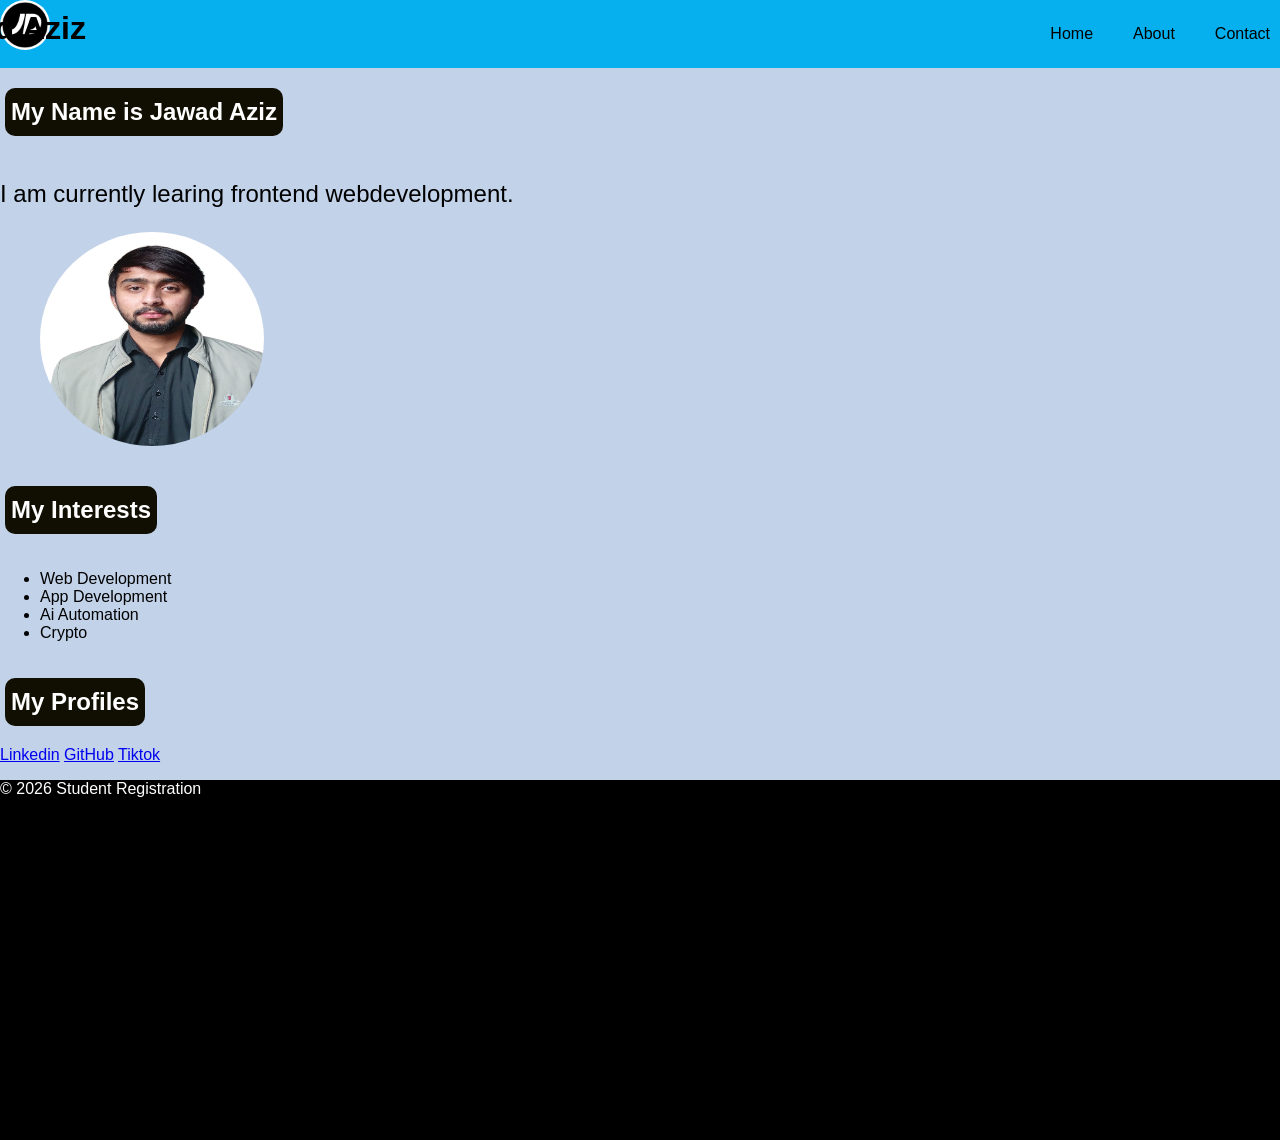
<file: index.html>
<!DOCTYPE html>
<html lang="en">

<head>
    <meta charset="UTF-8">
    <meta name="viewport" content="width=device-width, initial-scale=1.0">
    <!-- Title name -->
    <title>Home</title>
    <!-- linked external css file -->
    <link rel="stylesheet" href="style.css">

</head>

<body>
    <!-- Start header -->
    <header class="head">
        <!-- start logo -->
        <div>
            <div class="logo">
                <img width="50px" src="assets/media/jd-logo-png_seeklogo-170615.png" alt="">
            </div>
        </div>
        <h1 class="web-name">Jawad Aziz</h1>
        <!-- navebar  -->
        <nav class="navbar">
            <a href="index.html">Home</a>
            <a href="about.html">About</a>
            <a href="contact.html">Contact</a>
        </nav>
    </header>

    <!-- Sart main section  -->

    <main>
        <!-- MAin section About  -->

        <section class="intro">
            <h1 class="main-heads">
                My Name is Jawad Aziz
            </h1>
            <p class="desc">
                I am currently learing frontend webdevelopment.
            </p>
            <figure>
                <img class="char-image" src="assets/media/myimage.jpg" width="200px">
            </figure>

        </section>

        <section class="interest">
            <h1 class="main-heads">My Interests</h1>
            <ul>
                <li>Web Development</li>
                <li>App Development</li>
                <li>Ai Automation</li>
                <li>Crypto</li>
            </ul>
        </section>
        <section class="profiles">
            <h1 class="main-heads" id="social-links">My Profiles</h1>
            <div>
            <a href="https://www.linkedin.com/in/jawad-aziz-81ab38364">Linkedin</a>
            <a href="https://github.com/jawadaziz123">GitHub</a>
            <a href="https://tiktok.com/jawady47">Tiktok</a>
            </div>
        </section>
    </main>
    <!-- Footer  -->

    <footer class="footer" style="background-color: black; color: black; height: 40vh; margin-top: 10px">
        <p style="padding-bottom: 1px; color: white;">
            © 2026 Student Registration
        </p>
    </footer>

    <!-- JavaScript  -->

</body>

</html>
</file>
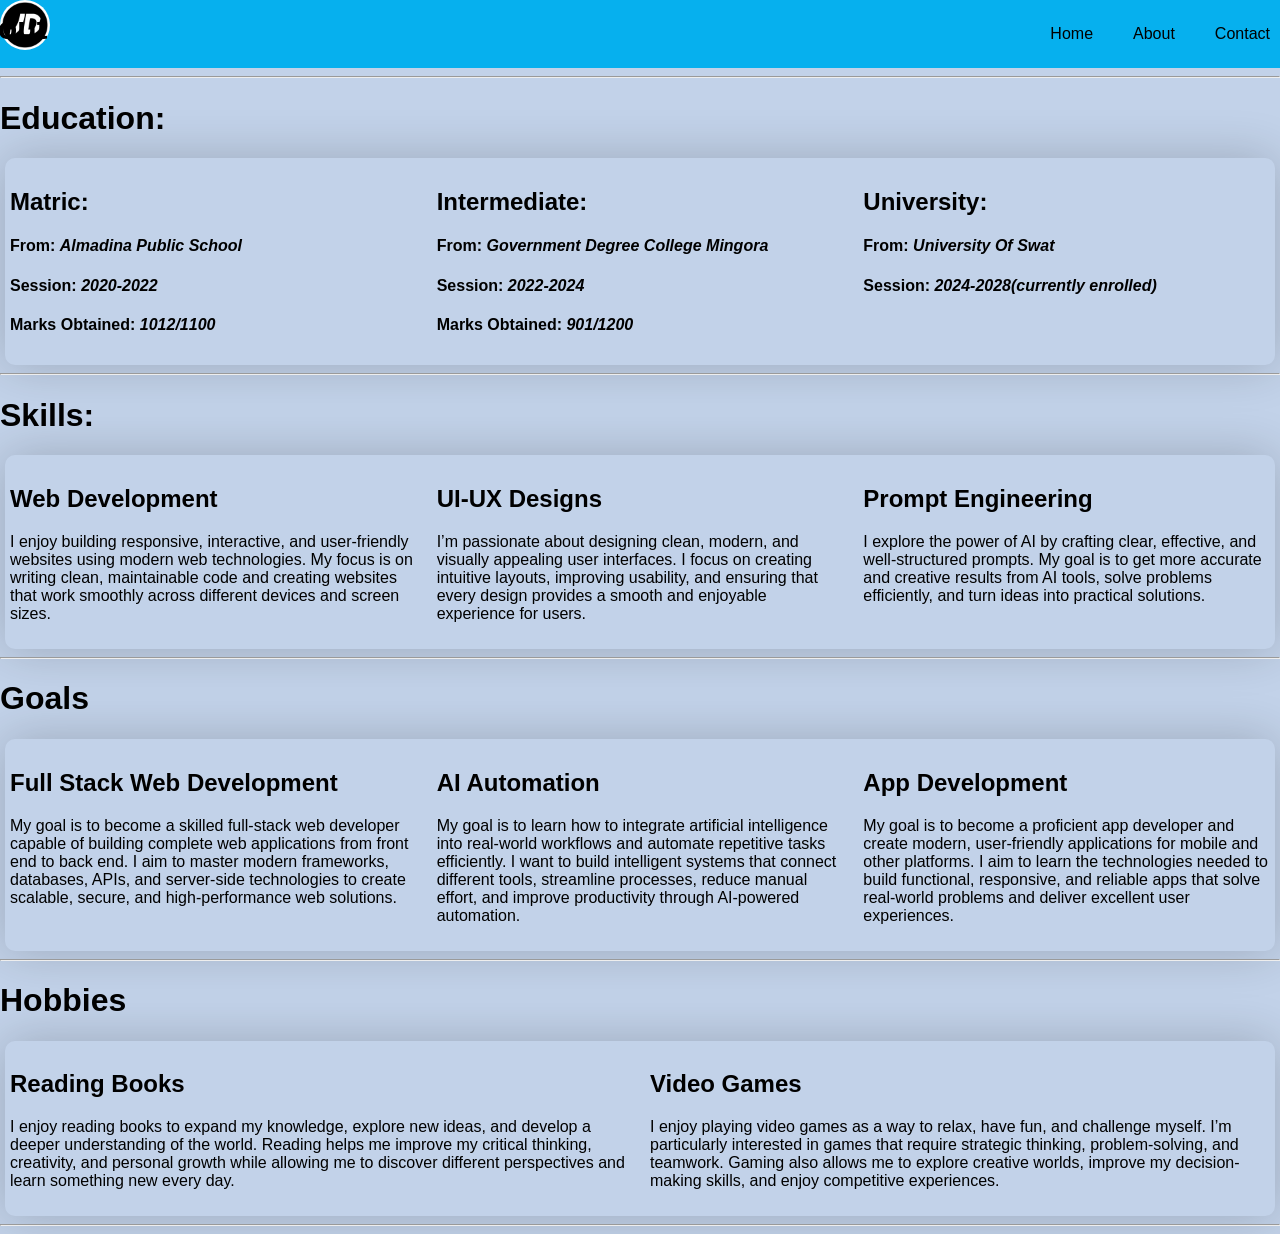
<file: about.html>
<!DOCTYPE html>
<html lang="en">

<head>
    <meta charset="UTF-8">
    <meta name="viewport" content="width=device-width, initial-scale=1.0">
    <title>About</title>
    <link rel="stylesheet" href="style.css">
</head>

<body>
    <header class="head">
        <!-- start logo -->
        <div>
            <div class="logo">
                <img width="50px" src="assets/media/jd-logo-png_seeklogo-170615.png" alt="">
            </div>
        </div>
        <h1 class="web-name">About</h1>
        <!-- navebar  -->
        <nav class="navbar">
            <a href="index.html">Home</a>
            <a href="about.html">About</a>
            <a href="contact.html">Contact</a>
        </nav>
    </header>
    <hr>
    <main class="about-main">
        <h1>Education:</h1>
        <div class="education-section">
            <section class="matric">
                <h2>
                    Matric:
                </h2>
                <h4>From: <i>Almadina Public School</i></h4>
                <h4>Session: <i>2020-2022</i></h4>
                <h4>Marks Obtained: <i>1012/1100</i></h4>
            </section>
            <section class="intermediate">
                <h2>
                    Intermediate:
                </h2>
                <h4>From: <i>Government Degree College Mingora</i></h4>
                <h4>Session: <i>2022-2024</i></h4>
                <h4>Marks Obtained: <i>901/1200</i></h4>
            </section>
            <section class="university">
                <h2>
                    University:
                </h2>
                <h4>From: <i>University Of Swat</i></h4>
                <h4>Session: <i>2024-2028(currently enrolled)</i></h4>
            </section>
        </div>
        <hr>

        <h1>Skills: </h1>
        <div class="skills-section">
            <section class="webdevelopment">
                <h2>
                    Web Development
                </h2>
                <p>
                    I enjoy building responsive, interactive, and user-friendly websites using modern web technologies.
                    My focus is on writing clean, maintainable code and creating websites that work smoothly across
                    different devices and screen sizes.
                </p>
            </section>
            <section class="ui-ux">
                <h2>
                    UI-UX Designs
                </h2>
                <p>
                    I’m passionate about designing clean, modern, and visually appealing user interfaces. I focus on
                    creating intuitive layouts, improving usability, and ensuring that every design provides a smooth
                    and enjoyable experience for users.
                </p>
            </section>
            <section class="prompt-engineering">
                <h2>
                    Prompt Engineering
                </h2>
                <p>
                    I explore the power of AI by crafting clear, effective, and well-structured prompts. My goal is to
                    get more accurate and creative results from AI tools, solve problems efficiently, and turn ideas
                    into practical solutions.
                </p>
            </section>
        </div>
        <hr>

        <h1>Goals</h1>
        <div class="goals-section">
            <section class="fullstack-webdevelopment">
                <h2>
                    Full Stack Web Development
                </h2>
                <p>
                    My goal is to become a skilled full-stack web developer capable of building complete web
                    applications from front end to back end. I aim to master modern frameworks, databases, APIs, and
                    server-side technologies to create scalable, secure, and high-performance web solutions.
                </p>
            </section>
            <section class="ai-automation">
                <h2>
                    AI Automation
                </h2>
                <p>
                    My goal is to learn how to integrate artificial intelligence into real-world workflows and automate
                    repetitive tasks efficiently. I want to build intelligent systems that connect different tools,
                    streamline processes, reduce manual effort, and improve productivity through AI-powered automation.
                </p>
            </section>
            <section class="app-development">
                <h2>
                    App Development
                </h2>
                <p>
                    My goal is to become a proficient app developer and create modern, user-friendly applications for
                    mobile and other platforms. I aim to learn the technologies needed to build functional, responsive,
                    and reliable apps that solve real-world problems and deliver excellent user experiences.
                </p>
            </section>
        </div>
        <hr>

        <h1>Hobbies</h1>
        <div class="hobbies-section">
            <section class="reading-books">
                <h2>
                   Reading Books
                </h2>
                <p>
                   I enjoy reading books to expand my knowledge, explore new ideas, and develop a deeper understanding of the world. Reading helps me improve my critical thinking, creativity, and personal growth while allowing me to discover different perspectives and learn something new every day.
                </p>
            </section>
            <section class="video-games">
                <h2>
                   Video Games
                </h2>
                <p>
                    I enjoy playing video games as a way to relax, have fun, and challenge myself. I’m particularly interested in games that require strategic thinking, problem-solving, and teamwork. Gaming also allows me to explore creative worlds, improve my decision-making skills, and enjoy competitive experiences.
                </p>
            </section>
        </div>
        <hr>
    </main>
</body>

</html>
</file>
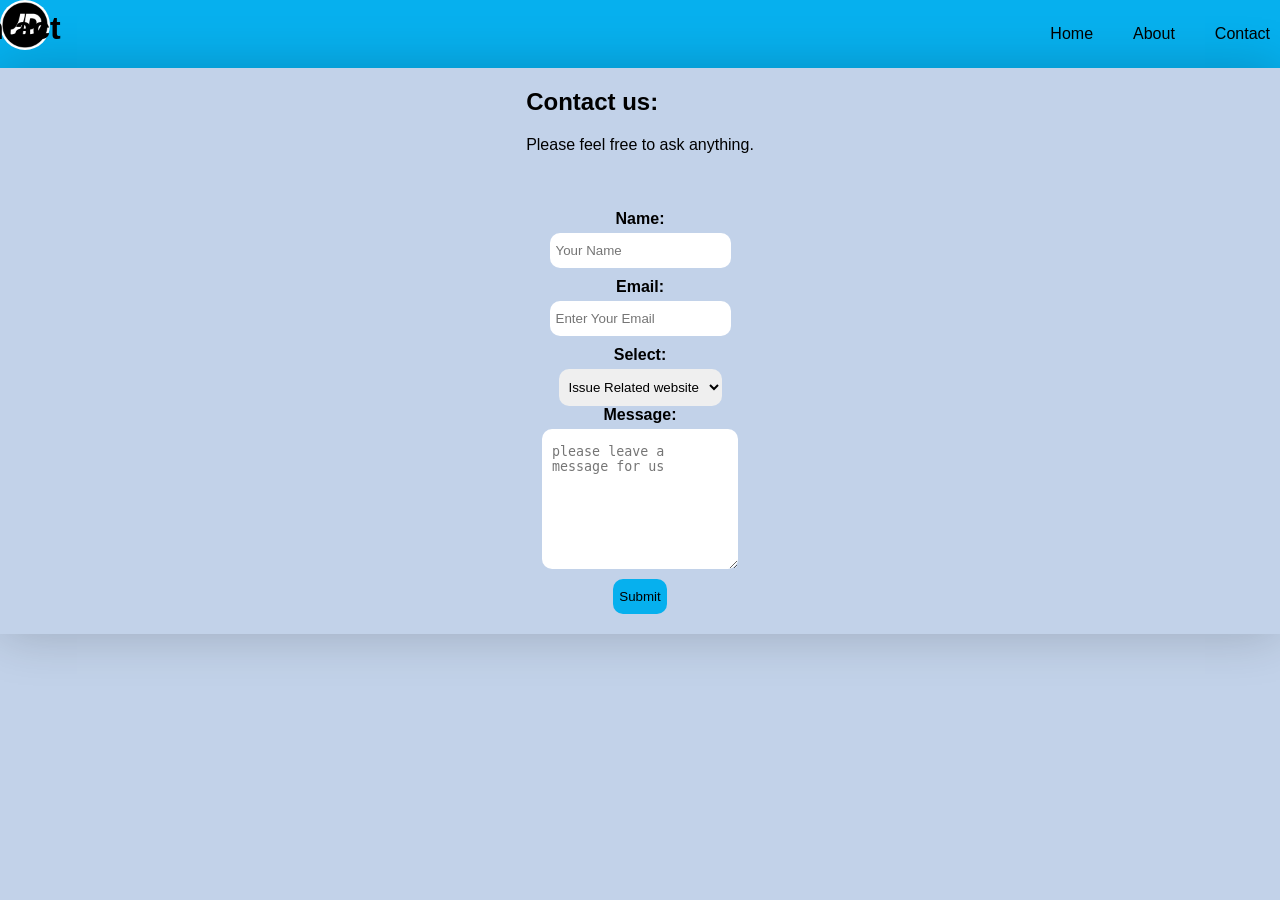
<file: contact.html>
<!DOCTYPE html>
<html lang="en">
<head>
    <meta charset="UTF-8">
    <meta name="viewport" content="width=device-width, initial-scale=1.0">
    <title>Contact</title>
    <link rel="stylesheet" href="style.css">
</head>
<body>
   <!-- Start header -->
    <header class="head">
        <!-- start logo -->
        <div>
            <div class="logo">
                <img width="50px" src="assets/media/jd-logo-png_seeklogo-170615.png" alt="">
            </div>
        </div>
        <h1 class="web-name">Contact</h1>
        <!-- navebar  -->
        <nav class="navbar">
            <a href="index.html">Home</a>
            <a href="about.html">About</a>
            <a href="contact.html">Contact</a>
        </nav>
    </header>
    <main class="content-main">
        <section>
            <h1>Contact us: </h1>
            <p>Please feel free to ask anything.</p>
        </section>

        <section style="display: grid; grid-template-columns: 100px; margin: 20px;">
            <form class="contact-form">
                <label for="name">
                    <strong>Name: </strong>
                </label>
                <input type="text" id="name" placeholder="Your Name">

                <label for="email">
                   <strong>Email: </strong> 
                </label>
                <input type="email" id="email" placeholder="Enter Your Email">
                <label for="dropdown">
                   <strong>Select: </strong> 
                </label>
                <select name="dropdown" id="dropdown">
                    <option value="issue">Issue Related website</option>
                    <option value="account">Account issu</option>
                    <option value="bug">Bugs</option>
                    <option value="feedback">Feedback</option>
                </select>
               <label for="message">
                <strong>Message: </strong> 
               </label>
               <textarea style="height: 110px;" name="message" id="message" placeholder="please leave a message for us"></textarea>
               <button type="submit" class="submit-btn">Submit</button>
            </form>
        </section>
    </main>
    
</body>
</html>
</file>
<file: style.css>
@import url('https://fonts.googleapis.com/css2?family=Roboto:ital,wght@0,100..900;1,100..900&display=swap');

body{
    font-family: 'Gill Sans', 'Gill Sans MT', Calibri, 'Trebuchet MS', sans-serif;
    margin: 0;
    background-color: rgb(194, 210, 233);
}
.head{
    background-color: rgb(6, 176, 238);
    color: black;
    display: flex;
    flex-direction: row;
    justify-content: space-between;
}
.navbar{
    display: flex;
    align-items: center;
    justify-content: space-around;
    gap: 20px;
}
.navbar a{
    color: black;
    text-decoration: none;
    padding: 10px;
}
.navbar a:hover{
    text-decoration: underline;
}
.navbar a:acitve{
    background-color: white;
}
.logo img{
    border-radius: 50%;
}
.web-name{
    margin-left: -68rem;
    margin-top: 10px;
}
.footer{
    margin-top: 36rem;
}
.char-image{
    width: 224px;
    height: 214px;
    border-radius: 50%;
}
.main-heads{
    display: inline-block;
    padding: 10px 6px;
    background-color: rgb(17, 15, 1);
    border-radius: 10px;
    color: white;
    margin-left: 5px;
}
.desc{
    font-size: 24px;
}
.education-section,
.skills-section,
.goals-section{
    display: grid;
    grid-template-columns: 1fr 1fr 1fr;
    gap: 20px;
    margin: 5px;
    padding: 10px 5px;
    border: none;
    box-shadow: 0 0 50px rgba(0, 0, 0, 0.2);
    border-radius: 10px;
}
.hobbies-section{
    display: grid;
    grid-template-columns: 1fr 1fr;
    gap: 20px;
    margin: 5px;
    padding: 10px 5px;
    border: none;
    box-shadow: 0 0 50px rgba(0, 0, 0, 0.2);
    border-radius: 10px;
}
.content-main{
    display: flex;
    align-items: center;
    justify-content: center;
    flex-direction: column;
    gap: 20px;
      box-shadow: 0 0 50px rgba(0,0,0,0.2);
}
.contact-form{
    display: flex;
    justify-content: center;
    align-items: center;
    flex-direction: column;
  
}
label{
    margin-bottom: 5px;
}
input{
    padding: 10px 6px;
    border: none;
    border-radius: 10px;
    margin-bottom: 10px;
}
select{
    padding: 10px 6px;
    border: none;
    border-radius: 10px;
}
#message{
    padding: 15px 10px;
    border: none;
    border-radius: 10px;
    margin-bottom: 10px;
}
.submit-btn{
    padding: 10px 6px;
    border: none;
    border-radius: 10px;
    background-color: rgb(6, 176, 238);
}
</file>
